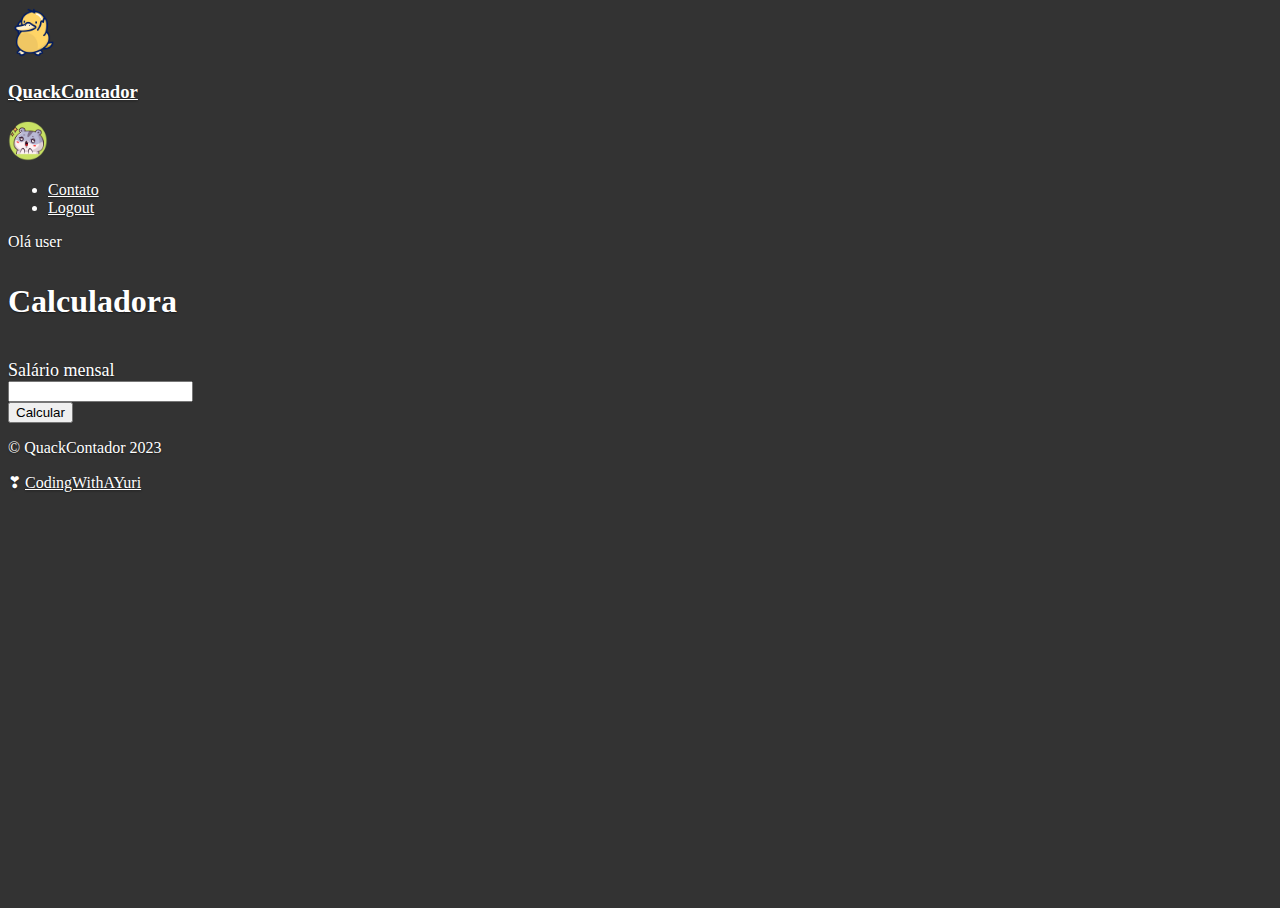
<file: calculos.html>
<!doctype html>
<html lang="en">

<head>
    <meta charset="utf-8">
    <meta name="viewport" content="width=device-width, initial-scale=1, shrink-to-fit=no">
    <title>QuackContador</title>

    <link href="https://cdn.jsdelivr.net/npm/bootstrap@5.3.0/dist/css/bootstrap.min.css" rel="stylesheet" integrity="sha384-9ndCyUaIbzAi2FUVXJi0CjmCapSmO7SnpJef0486qhLnuZ2cdeRhO02iuK6FUUVM" crossorigin="anonymous">
    <link href="style.css" rel="stylesheet">
    <link href="table.css" rel="stylesheet">
    <link href="" rel="stylesheet">
    
    <style>
        .bd-placeholder-img {
            font-size: 1.125rem;
            text-anchor: middle;
            -webkit-user-select: none;
            -moz-user-select: none;
            -ms-user-select: none;
            user-select: none;
        }

        @media (min-width: 768px) {
            .bd-placeholder-img-lg {
                font-size: 3.5rem;
            }
        }
    </style>

</head>

<body class="text-center">
    <div class="cover-container d-flex w-100 h-100 p-3 mx-auto flex-column text-center">
        <header class="masthead mb-auto">
            <nav class="navbar navbar-expand-lg">

                <div class="container-fluid">

                    <a class="navbar-brand me-1" href="index.html">
                        <img src="psyduck.png" width="50" height="50" alt="Psyduck Logo">
                    </a>
                    <a href="index.html" class="text-decoration-none">
                        <h3>QuackContador</h3>
                    </a>
                    <div class="collapse navbar-collapse" id="navbarNav">
                        <div class="ms-auto d-flex align-items-center">
                            <div class="dropdown dropdown-left">
                                <a class="nav-link dropdown-toggle-no-caret" href="#" id="navbarDropdownMenuAvatar" role="button"
                                    data-bs-toggle="dropdown" aria-expanded="false">
                                    <img src="user.png"
                                        class="rounded-circle" height="40" alt="User Avatar" loading="lazy">
                                </a>
                                <ul class="dropdown-menu dropdown-menu-dark" aria-labelledby="navbarDropdownMenuAvatar">
                                    <li><a class="dropdown-item" href="contato.html">Contato</a></li>
                                    <li><a class="dropdown-item" href="" id="logout-link">Logout</a></li>
                                </ul>
                            </div>
                        </div>
                        <p class="ms-1 mb-0">Olá user</p>
                    </div>
                </div>
            </nav>
        </header>
        <main role="main" class="">
            <h1>Calculadora</h1>
                <br>
            <form id="form">
                <div class="form-group row mb-4">
                    <label for="salario" class="col-sm-3 col-form-label text-large">Salário mensal</label>
                    <div class="col-sm-6">
                        <input type="text" class="form-control" id="salario" placeholder="">
                    </div>

                    <div class="col-sm-3">
                        <button type="submit" class="btn btn-info btn-round">Calcular</button>
                    </div>

                </div>
                <table class="table disable-table-color" id="resultTable" style="display: none;">
                    <thead>
                        <tr>
                            <th scope="col"></th>
                            <th scope="col">CLT</th>
                            <th scope="col">Autonomo</th>
                        </tr>
                    </thead>
                    <tbody>
                        <tr>
                            <th scope="row">INSS</th>
                            <td id="inssClt"></td>
                            <td id="inssAutonomo"></td>
                        </tr>
                        <tr>
                            <th scope="row">Imposto de Renda</th>
                            <td class="irpf"></td>
                            <td class="irpf"></td>
                        </tr>
                    </tbody>
                </table>
                
            </form>
        </main>

        <footer class="mastfoot mt-auto">
            <div class="inner d-flex mt-auto justify-content-center">
                <p>&copy; QuackContador 2023</p>
                <span class="ms-2">&#x2763;</span>
                <a href="https://github.com/CodingWithAYuri" class="ms-2 text-decoration-none opacity-50">CodingWithAYuri</a>
            </div>
        </footer> 
    </div>
    <script src="https://code.jquery.com/jquery-3.6.0.min.js"></script>
    <script src="https://cdn.jsdelivr.net/npm/bootstrap@5.3.0/dist/js/bootstrap.bundle.min.js" integrity="sha384-geWF76RCwLtnZ8qwWowPQNguL3RmwHVBC9FhGdlKrxdiJJigb/j/68SIy3Te4Bkz" crossorigin="anonymous"></script>
    
    <script src="js/calculoIr.js"></script>
    <script src="js/calculoInssClt.js"></script>
    <script src="js/calculoInssAut.js"></script>  
    <script src="js/calculoInssSimples.js"></script>
    <script src="js/app.js"></script>
</body>

</html>
</file>
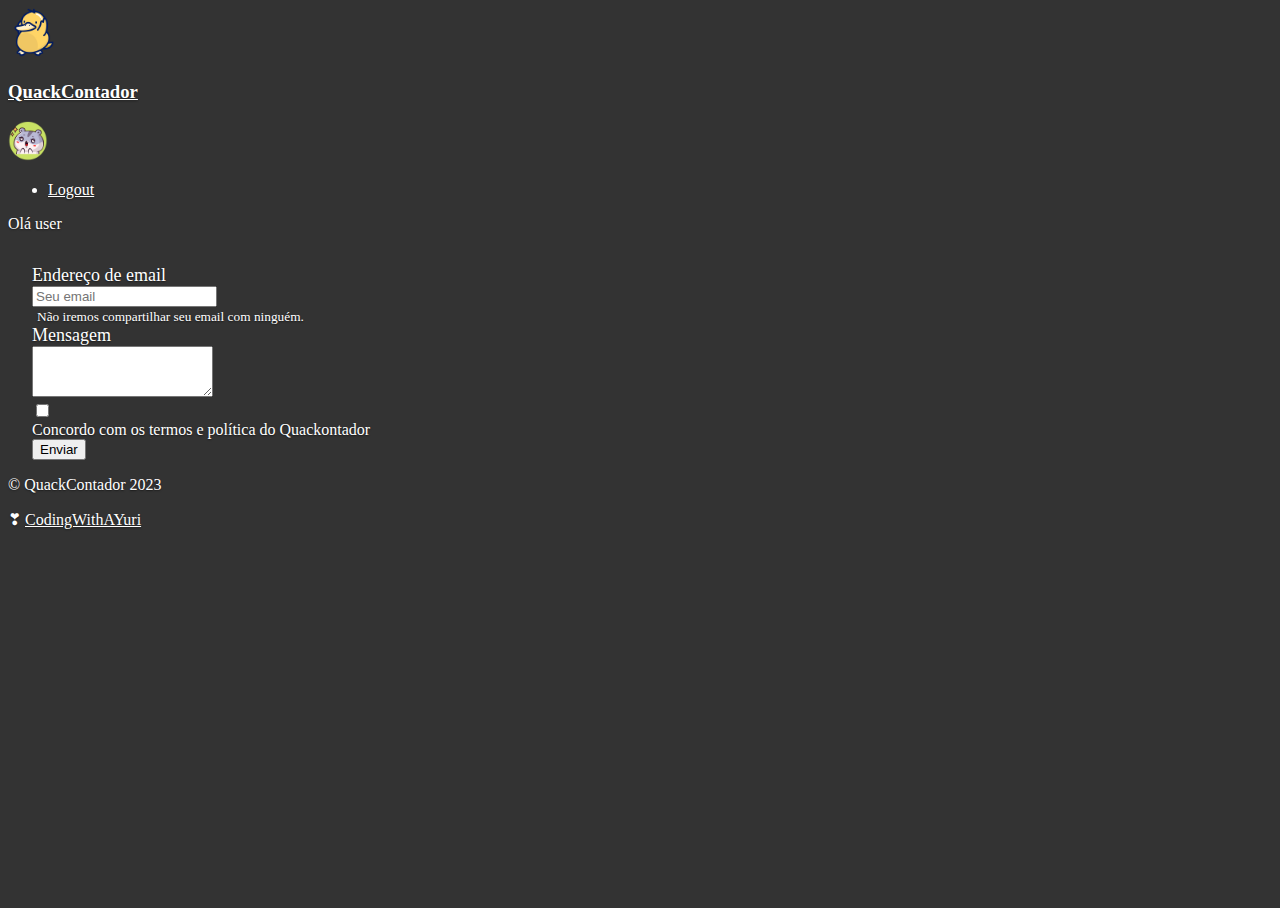
<file: contato.html>
<!doctype html>
<html lang="en">

<head>
  <meta charset="utf-8">
  <meta name="viewport" content="width=device-width, initial-scale=1, shrink-to-fit=no">
  <title>QuackContador</title>

  <link href="https://cdn.jsdelivr.net/npm/bootstrap@5.3.0/dist/css/bootstrap.min.css" rel="stylesheet"
    integrity="sha384-9ndCyUaIbzAi2FUVXJi0CjmCapSmO7SnpJef0486qhLnuZ2cdeRhO02iuK6FUUVM" crossorigin="anonymous">
  <link href="style.css" rel="stylesheet">

  <style>
    .bd-placeholder-img {
      font-size: 1.125rem;
      text-anchor: middle;
      -webkit-user-select: none;
      -moz-user-select: none;
      -ms-user-select: none;
      user-select: none;
    }

    @media (min-width: 768px) {
      .bd-placeholder-img-lg {
        font-size: 3.5rem;
      }
    }
  </style>

</head>

<body class="text-center">
  <div class="cover-container d-flex w-100 h-100 p-3 mx-auto flex-column">
    <header class="masthead mb-auto">
      <nav class="navbar navbar-expand-lg">
        <div class="container-fluid">
          <a class="navbar-brand me-1" href="index.html">
            <img src="psyduck.png" width="50" height="50" alt="Psyduck Logo">
          </a>

          <a href="index.html" class="text-decoration-none">
            <h3>QuackContador</h3>
          </a>
          <div class="collapse navbar-collapse" id="navbarNav">

            <div class="ms-auto d-flex align-items-center">
              <div class="dropdown dropdown-left">
                <a class="nav-link dropdown-toggle-no-caret" href="#" id="navbarDropdownMenuAvatar" role="button"
                  data-bs-toggle="dropdown" aria-expanded="false">
                  <img src="user.png" class="rounded-circle" height="40" alt="User Avatar" loading="lazy">
                </a>
                <ul class="dropdown-menu dropdown-menu-dark" aria-labelledby="navbarDropdownMenuAvatar">
                  <li><a class="dropdown-item" href="" id="logout-link">Logout</a></li>
                </ul>
              </div>
            </div>
            <p class="ms-1 mb-0">Olá user</p>
          </div>
        </div>
      </nav>
    </header>


    <main role="main" class="inner cover">
      <form>
        <div class="form-group mb-4">
          <label for="exampleInputEmail1" class="text-large">Endereço de email</label>
          <div class="mt-1">
            <input type="email" class="form-control" id="exampleInputEmail1" aria-describedby="emailHelp"
              placeholder="Seu email">
          </div>

          <div class="mt-1 small-text-left">
            <small id="emailHelp" class="form-text text-white" style="padding-left: 5px;">Não iremos compartilhar seu
              email com ninguém.</small>
          </div>
        </div>
        <div class="form-group">
          <label for="exampleFormControlTextarea1" class="text-large">Mensagem</label>
          <div class="mt-1">
            <textarea class="form-control" id="exampleFormControlTextarea1" rows="3"></textarea>
          </div>

        </div>
        <div class="form-group form-check mb-4">
          <input type="checkbox" class="form-check-input" id="exampleCheck1">
          <div class="mt-1 small-text-left">
            <label class="form-check-label small mb-4" for="exampleCheck1">Concordo com os termos e política do
              Quackontador</label>
          </div>
        </div>
        <button type="submit" class="btn btn-info btn-round">Enviar</button>
      </form>
    </main>


    <footer class="colorLetter mt-auto">
      <div class="inner d-flex mt-auto justify-content-center">
        <p>&copy; QuackContador 2023</p>
        <span class="ms-2">&#x2763;</span>
        <a href="https://github.com/CodingWithAYuri" class="ms-2 text-decoration-none opacity-50">CodingWithAYuri</a>
      </div>
    </footer>
  </div>
  <script src="https://code.jquery.com/jquery-3.7.0.slim.min.js"
    integrity="sha256-tG5mcZUtJsZvyKAxYLVXrmjKBVLd6VpVccqz/r4ypFE=" crossorigin="anonymous"></script>
  <script src="https://cdn.jsdelivr.net/npm/bootstrap@5.3.0/dist/js/bootstrap.bundle.min.js"
    integrity="sha384-geWF76RCwLtnZ8qwWowPQNguL3RmwHVBC9FhGdlKrxdiJJigb/j/68SIy3Te4Bkz"
    crossorigin="anonymous"></script>
</body>
</html>
</file>
<file: style.css>
/*
 * Globals
 */

/* Links */
a,
a:focus,
a:hover {
  color: #fff;
}

/* Custom default button */
.btn-secondary,
.btn-secondary:hover,
.btn-secondary:focus {
  color: #333;
  text-shadow: none; /* Prevent inheritance from `body` */
  background-color: #fff;
  border: .05rem solid #fff;
}


/*
 * Base structure
 */

html,
body {
  height: 100%;
  background-color: #333;
}

body {
  display: -ms-flexbox;
  
  color: #fff;
  text-shadow: 0 .05rem .1rem rgba(0, 0, 0, .5);
  box-shadow: inset 1 1 5rem rgba(0, 0, 0, .5);
}

.cover-container {
  max-width: 42em;
}

.small-text-left {
  text-align: left;
}

.text-large {
  font-size: 18px; /* ajuste do tamanho da fonte da tag label*/
}

.login-text {
  font-size: 12px;
}

.login-text-register {
  font-size: 11px;
}


/*
 * Header
 */
.masthead {
  margin-bottom: 2rem;
}

.masthead-brand {
  margin-bottom: 0;
}

.nav-masthead .nav-link {
  padding: .25rem 0;
  font-weight: 700;
  color: rgba(255, 255, 255, .5);
  background-color: transparent;
  border-bottom: .25rem solid transparent;
}

.nav-masthead .nav-link:hover,
.nav-masthead .nav-link:focus {
  border-bottom-color: rgba(255, 255, 255, .25);
}

.nav-masthead .nav-link + .nav-link {
  margin-left: 1rem;
}

.nav-masthead .active {
  color: #fff;
  border-bottom-color: #fff;
}

.dropdown-menu {
  background-color: #333;
}

.header-title {
  margin-left: 5px;
  vertical-align: middle;

}

@media (min-width: 48em) {
  .masthead-brand {
    float: left;
  }
  .nav-masthead {
    float: right;
  } 
}


/*
 * Cover
 */
.cover {
  padding: 0 1.5rem;
}
.cover .btn-lg {
  padding: .75rem 1.25rem;
  font-weight: 700;
}


/*
 * Footer
 */
.mastfoot {
  color:#ffff;
}

.escondido {
  display: none;
}
</file>
<file: table.css>
.disable-table-color {
    --bs-table-color:var(--bs-table-color) initial !important;
  }
</file>
